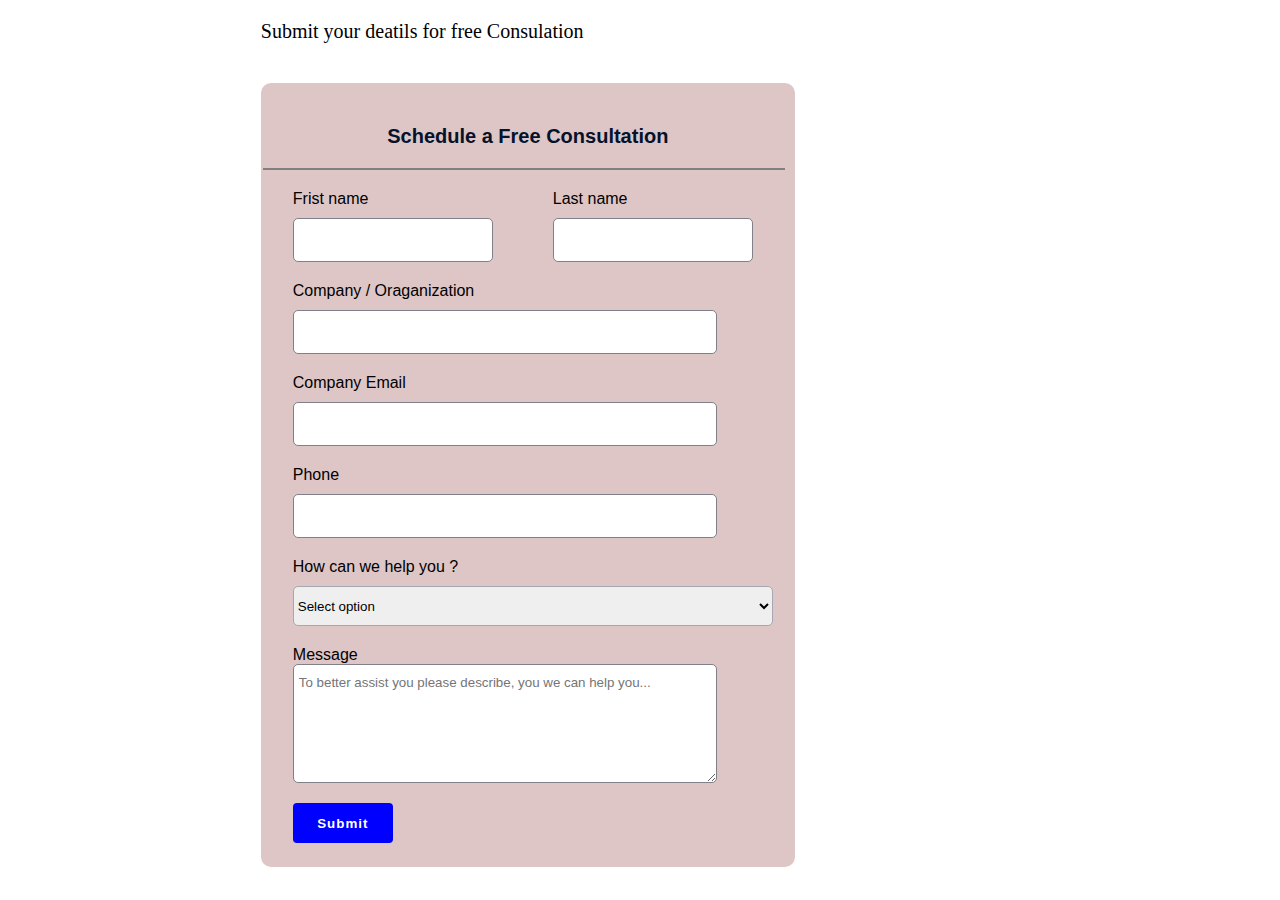
<file: InfozoITContactusPage.html>
<!DOCTYPE html>
<html lang="en">
<head>
    <meta charset="UTF-8">
    <meta name="viewport" content="width=device-width, initial-scale=1.0">
    <title>Document</title>
    <link rel="stylesheet" href="infozfrom.css">
</head>
<body>
    
 <p>Submit your deatils for free Consulation</p>
        
    <div class="form">
        <h3>Schedule a Free Consultation</h3>
        <div class="border"></div>
        <div class="fields">
            <div class="inputfields">
                <label for="">Frist name</label>
                <input type="text" required maxlength="30">
            </div>
            <div class="inputfields">
                <label for="">Last name</label>
                <input type="text" required maxlength="30">
            </div>
        </div>
        <div class="inputfields" id="comOrg">
            <label for="">Company / Oraganization</label>
            <input type="text">
        </div>
        <div class="inputfields" id="comOrg">
            <label for="">Company Email</label>
            <input type="email" required>
        </div>
        <div class="inputfields" id="comOrg">
            <label for="">Phone</label>
            <input type="number" maxlength="11">
        </div>
        <div class="inputfields" id="option">
            <label for="">How can we help you ?</label>
            <select name="" id="" aria-placeholder="Select option">
                <option value="" selected>Select option</option>
                <option value="" >Managed service</option>
                <option value="">IT consulting & Services</option>
                <option value="">Web Development</option>
                <option value="">Mobile Development</option>
                <option value="">Cloud Services</option>
                <option value="">Cyber Security</option>
                <option value="">Other</option>
            </select> 
        </div>
        <div class="inputfields" id="comOrg">
            <label for="">Message</label>
            <textarea name="" id="" cols="20" rows="07" placeholder="To better assist you please describe, you we can help you..."></textarea>
        </div>
        
            <input type="button" id="btn" value="Submit" onclick="">
       
        
    </div>

</body>
</html>
</file>
<file: infozfrom.css>
p{
    margin-left: 20%;
    font-family: Cambria, Cochin, Georgia, Times, 'Times New Roman', serif;
    font-size: 20px;
}

.form{
    width: 530px;
    height: 780px;
    border: 2px solid transparent;
    margin-left: 100px;
    margin-top: 40px;
    font-family: Arial, Helvetica, sans-serif;
    background-color: rgb(222, 198, 198);
    border-radius: 10px;
    
}
.form h3{
    text-align: center;
    padding-top: 20px;
    color: #05122b;
    font-size:20px;
    font-family: Arial, Helvetica, sans-serif;
}
.form .border{
     width:520px;
    border: 0.1px solid gray;
    margin-top: 15px;
    margin-bottom: 20px;
    text-align: center;
}
.fields{
    display: flex;
    margin-bottom: 20px;
}
.inputfields{
    display: flex;
    flex-direction: column;
    width: 200px;
    margin-right: 30px;
    margin-left: 30px;
    justify-content: center;
}
.inputfields input{
    margin-top: 10px;
    height: 40px;
    border-radius: 5px;
    border: 0.1px solid rgb(128, 128, 136);
}
#comOrg{
    width: 80%;
    margin-bottom: 20px;
}
#option{
    margin-bottom: 20px;
}
#option select{
    width:480px;
    height:40px;
    border-radius: 5px;
    margin-top: 10px;
    border: 0.1px solid rgb(167, 167, 176);
}
.inputfields textarea{
   padding-top: 10px;
   padding-left: 5px;
   border-radius: 5px;
   border: 0.1px solid rgb(128, 128, 136);
   font-family: Arial, Helvetica, sans-serif;
}


#btn{
    margin-left: 30px;
    width:100px;
    height: 40px;
    background-color: blue;
    color: white;
    border: none;
    border-radius: 4px;
    font-weight: bold;
    letter-spacing: 1px;
    font-family: Arial, Helvetica, sans-serif;
}
.inputfields input:hover{
    border-radius: 0.2px solid blue;
}
.form{
    margin-left:20%;
    margin-right: 20%;
}
</file>
